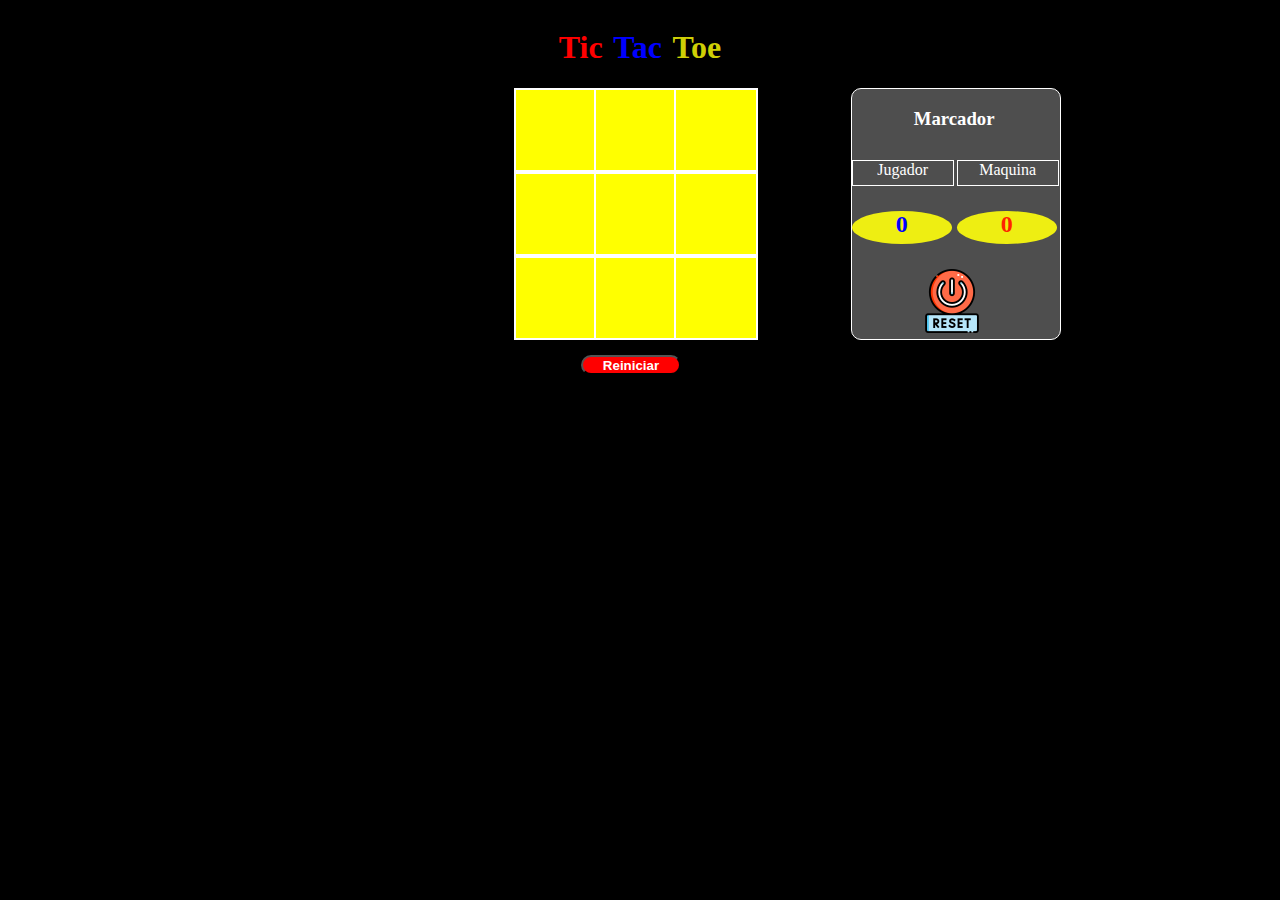
<file: index.html>
<!DOCTYPE html>
<html lang="en">

<head>
    <meta charset="UTF-8">
    <meta name="viewport" content="width=device-width, initial-scale=1.0">
    <link rel="stylesheet" href="CSS/estilos.css">  <!--Enlace a la hojas de estilos-->
    <title>Tic-Tac-Toe</title>
</head>

<body>
    <div id="mainContainer"> <!--Contenedor principal de todo-->
        <header>
            <h1><span class="tituloRojo">Tic</span>-<spa class="tituloAzul">Tac</spa>-<span
                    class="tituloAmarillo">Toe</span></h1>
        </header>
        <nav id="anuncioGanador"></nav>     <!--Donde se muestra el ganador-->
        <div class="container">  <!--la cuadricula del gato-->
            <div class="celda" id="casilla_1"></div>
            <div class="celda" id="casilla_2"></div>
            <div class="celda" id="casilla_3"></div>
            <div class="celda" id="casilla_4"></div>
            <div class="celda" id="casilla_5"></div>
            <div class="celda" id="casilla_6"></div>
            <div class="celda" id="casilla_7"></div>
            <div class="celda" id="casilla_8"></div>
            <div class="celda" id="casilla_9"></div>
        </div>
        <button id="btnReiniciar">Reiniciar</button>

        <div id="contador"> <!--Marcador-->
            <h3>Marcador</h3>
            <div id="nombreJugador">Jugador</div>
            <h2 id="jugador"></h2>
            <div id="nombreMaquina">Maquina</div>
            <h2 id="iA"></h2>
            <img id="reiniciarMarcador" src="IMG/reiniciar(1).png" alt="">
        </div>
    </div>
    <script src="JS/gato.js"></script><!--Enlace al JS-->
</body>

</html>
</file>
<file: CSS/estilos.css>
body{
    background-color: black;

}
#mainContainer{
    display: grid;
    grid-auto-columns: 1fr 0.5fr;
    width: 100%;
    
}
.container{ /*Cuadricula*/
    width: 13%;
    display: grid;
    grid-column-start: 1;
    grid-row-start: 3;
    grid-template-columns: 80px 80px 80px;
    position: relative;
    left: 60%;

}
.celda{             /*Cada cuadrito de la cuadricula*/
    width: 100%;
    height: 80px;
    display: grid;
    border: 2px solid white;
    background-color: yellow;
    color: #FF2400;
    font-size: 60px;
    text-align: center;
    animation: cambioColor2 3s infinite;
}
.celda:hover{ /*Accion de cada cuadrito cuando se pasa encima de el*/
    background-color: chartreuse;
    
}
#anuncioGanador{
    display: grid;
    grid-column-start: 1;
    grid-column-end: 3;
    grid-row-start: 2;

}
#btnReiniciar{
    width: 100px;
    height: 20px;
    display: grid;
    grid-column-start: 1;
    border-radius: 10px;
    background-color: red;
    color: white;
    font-weight: bolder;
    font-family: 'Franklin Gothic Medium', 'Arial Narrow', Arial, sans-serif;
    position: relative;
    left: 68%;
    top: 15px;
}
#btnReiniciar:hover{
    padding: 12px;
    color: chartreuse;
    background-color: grey;
}
header{
    display: grid;
    grid-column-start: 1;
    grid-column-end: 3;
}
h1{
    text-align: center;
}
#contador{
    width: 208px;
    height: auto;
    display: grid;
    grid-column: 2;
    grid-row-start: 3;
    grid-template-columns: 100px 100px;
    background-color: rgb(78, 78, 78);
    border-radius: 10px;
    gap: 5px;
    border: 1px white solid;
    color: white;
}
h3{
    width: 100%;
    display: grid;
    grid-column-start: 1;
    grid-column-end: -1;
    text-align: center;
}
#jugador{
    width: 100%;
    display: grid;
    grid-column-start: 1;
    grid-row-start: 3;
    text-align: center;
    color: blue;

}
#iA{
    width: 100%;
    display: grid;
    grid-column-start: 2;
    grid-row-start: 3;
    text-align: center;
    color: #FF2400;

}
#nombreJugador{
    width: 100%;
    display: grid;
    grid-column-start: 1;
    grid-row-start: 2;
    text-align: center;
    border: 1px solid white;
}
#nombreMaquina{
    width: 100%;
    display: grid;
    grid-column-start: 2;
    grid-row-start: 2;
    text-align: center;
    border: 1px solid white;
}
#reiniciarMarcador{
    width: 64px;
    height: 64px;
    position: relative;
    left: 68px;
}
#reiniciarMarcador:hover{
    height: 75px;
}
h2{
    text-align: center;
    background-color: rgb(238, 238, 18);
    border-radius: 80%;
}
.tituloRojo{
    color: red;
    animation: cambioColor 6s infinite;
}
.tituloAzul{
    color: blue;
    animation: cambioColor 6s infinite;
}
.tituloAmarillo{
    color: rgb(207, 207, 5);
    animation: cambioColor 6s infinite;
}

/*Animaciones*/

@keyframes cambioColor2 {
    0%   {background-color:#9B4DFF; left:0px; top:0px;}
    25%  {background-color: #FF6F00; left:200px; top:0px;}
    50%  {background-color:#00FFFF; left:200px; top:200px;}
    75%  {background-color: #39FF14; left:0px; top:200px;}
    100% {background-color:#9B4DFF; left:0px; top:0px;}
  }

  
@keyframes cambioColor {
    0%   {color:red; left:0px; top:0px;}
    25%  {color:orangered; left:200px; top:0px;}
    50%  {color:blue; left:200px; top:200px;}
    75%  {color:green; left:0px; top:200px;}
    100% {color:red; left:0px; top:0px;}
  }
</file>
